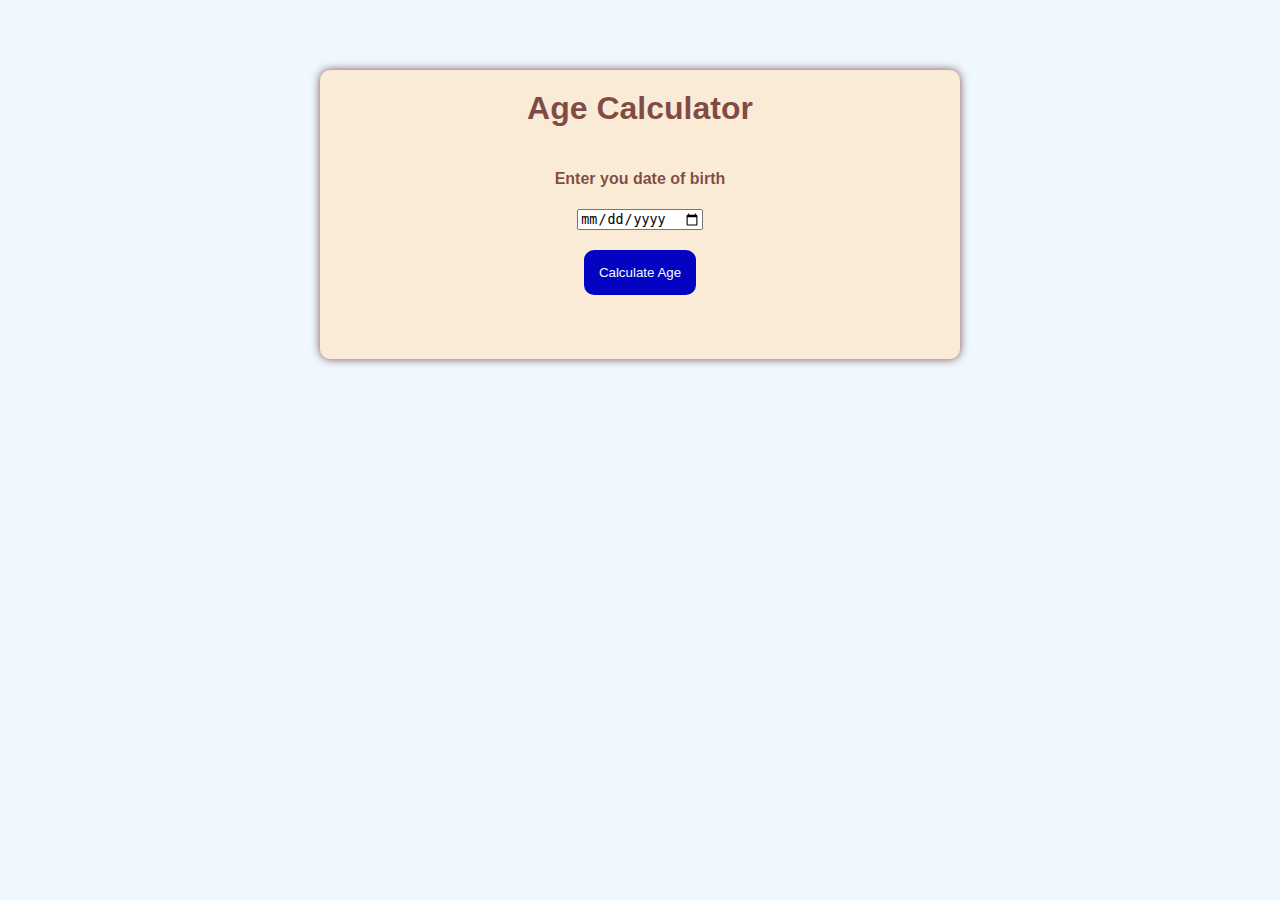
<file: Age Calculator/index.html>
<!DOCTYPE html>
<html lang="en">
<head>
    <meta charset='utf-8'>
    <meta http-equiv='X-UA-Compatible' content='IE=edge'>
    <title>Age Calculator</title>
    <meta name='viewport' content='width=device-width, initial-scale=1'>
    <link rel='stylesheet' type='text/css' media='screen' href='style.css'>
   
</head>
<body>
    <div class="container">
        <h1>Age Calculator</h1>
        <div class="form">
            <label for="birthday">
                <h4>Enter you date of birth</h4>
            </label>
            <input type="date" id="birthday" name="birthday">
            <button id="btn">Calculate Age</button>
            <p id="result"></p>
        </div>
    </div>

    <script src="index.js"></script>
</body>
</html>
</file>
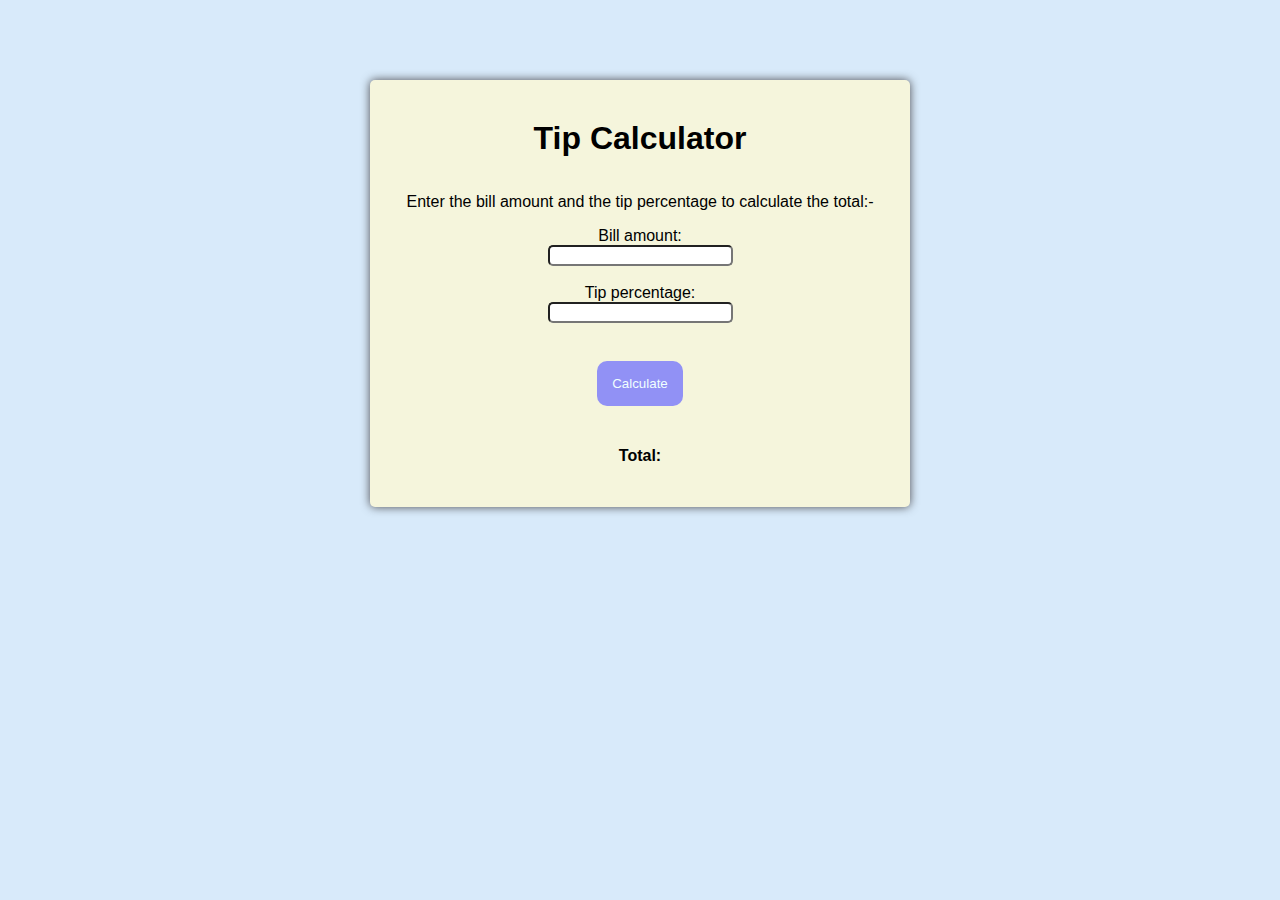
<file: Tip Calculator/index.html>
<!DOCTYPE html>
<html lang="en">
    <head>
        <title>Tip Calculator</title>
        <meta charset="UTF-8">
        <meta name="viewport" content="width=device-width, initial-scale=1">
        <link href="style.css" rel="stylesheet">
    </head>
    <body>
        <div class="container">
            <h1>Tip Calculator</h1>
            <div class="form">
                <p>
                    Enter the bill amount and 
                    the tip percentage to calculate the total:-
                </p>
                <label for="amnt" id="bill">Bill amount:</label>
                <input type="number" id="amnt">
                <br>
                <label for="tip" >Tip percentage:</label>
                <input type="number" id="tip">
                <br>
                <button id="percentage">Calculate</button>
                <label for="total"><h4>Total:</h4></label>
                <span id="total"></span>
            </div>

        </div>

        <script src="index.js"></script>

    </body>
</html>
</file>
<file: Age Calculator/style.css>
body{
    margin: 50px;
    padding: 20px;
    font-family:Arial, Helvetica, sans-serif;
    background-color: aliceblue;
}

.container{
    background-color: antiquewhite;
    box-shadow: 0 0 10px rgba(74, 1, 1, 0.687);
    padding: 20px;
    max-width: 600px;
    margin: auto;
    border-radius: 10px;
}

h1{
    text-align: center;
    margin-top: 0;
    color: rgba(74, 1, 1, 0.687);
}

.form {
    display: flex;
    flex-direction: column;
    align-items: center;
  }
  

h4{
    text-align: center;
    color: rgba(74, 1, 1, 0.687);
}

label{
    font-weight: bold;
}

button{
    background-color: rgb(3, 3, 193);
    color: azure;
    border: none;
    margin-top: 20px;
    padding: 15px;
    border-radius: 10px;
    cursor: pointer;
}

button:hover{
    background-color: rgb(1, 192, 214);
}

#result {
    margin-top: 20px;
    font-size: 24px;
    font-weight: bold;
    color: rgba(74, 1, 1, 0.687);
  }
</file>
<file: Tip Calculator/style.css>
body{
    margin: 30px;
    padding: 50px;
    font-family:Arial, Helvetica, sans-serif;
    background-color: rgb(216, 234, 250);
}

.container{
    background-color:beige;
    box-shadow: 0 0 10px rgba(10, 0, 0, 0.687);
    padding: 20px;
    max-width: 500px;
    margin: auto;
    border-radius: 5px;
}

h1{
    text-align: center;
    margin: 0px;
    padding: 20px;
}

.form{
    display: flex;
    flex-direction: column;
    align-items: center;
}

input{
    max-width: 200px;
    border-radius: 5px;
}

button{
    background-color: rgb(145, 145, 245);
    color: azure;
    border: none;
    margin: 20px;
    padding: 15px;
    border-radius: 10px;
    cursor: pointer;
    max-width: 100px;
}

button:hover{
    background-color: rgb(22, 1, 214);
}
</file>
